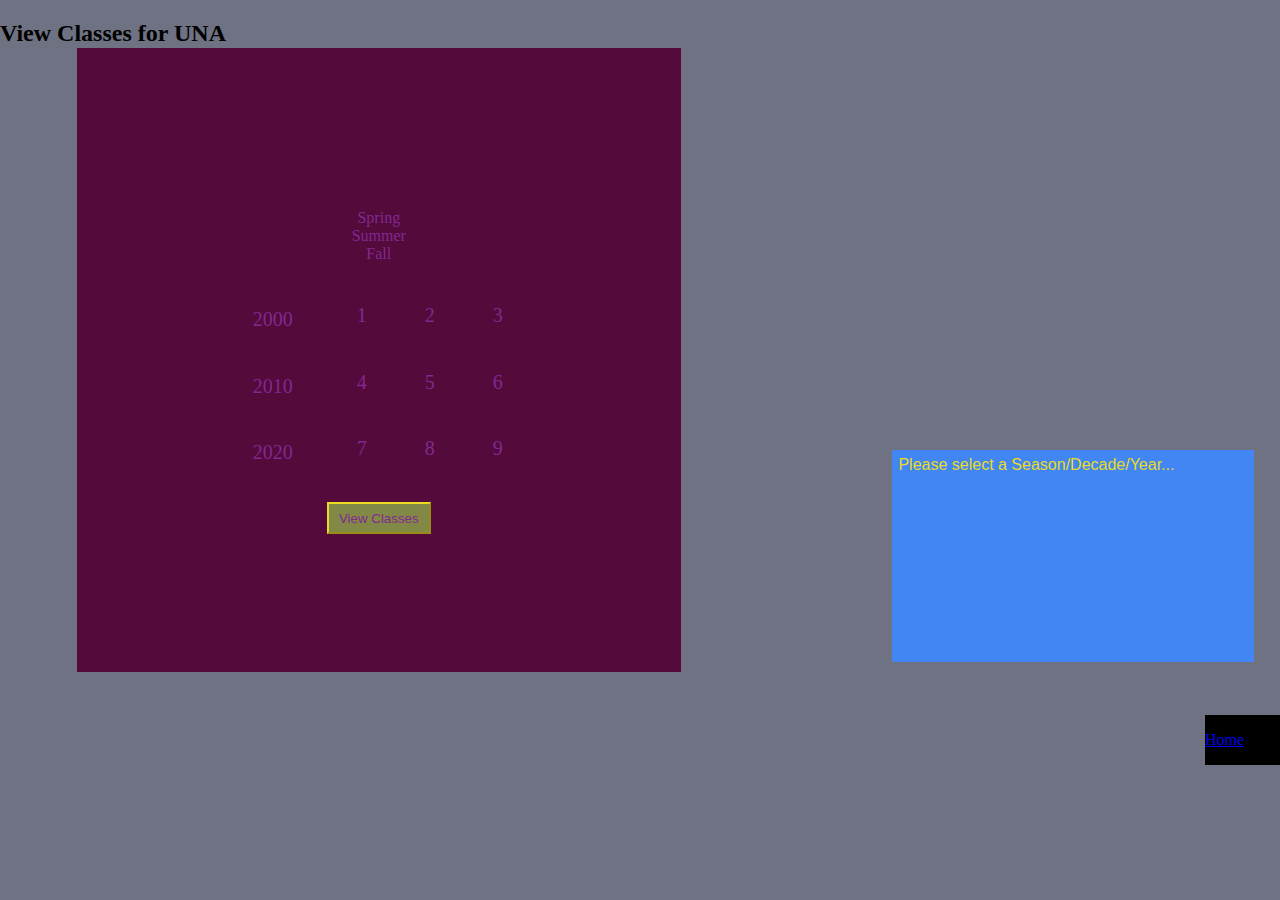
<file: page2.html>
<!DOCTYPE html>
<html lang="en" >

<head>
  <meta charset="UTF-8">
  <title>Page2</title>
  <meta name="viewport" content="width=device-width, initial-scale=1">
  
  
      <link rel="stylesheet" href="css/style.css">

  
</head>

<body>
    <h2>View Classes for UNA</h2>
 <div id="console-box"> 
</div> 
<div id="selector-box">
  <div id="season-box"> 
   <ul class="selector-term">
    <li class="term-box">Spring</li>
    <li class="term-box">Summer</li>
    <li class="term-box">Fall</li>


  </ul>
  </div> 

  <div id="year-box"> 
    <ul class="selector-years-thousands">
    <li class="year-thousands-box">2000</li>
    <li class="year-thousands-box">2010</li>
    <li class="year-thousands-box">2020</li> 
  </ul>

    <ul class="selector-years-ones">
    <li class="year-ones-box">1</li>
    <li class="year-ones-box">2</li>
    <li class="year-ones-box">3</li>
    <li class="year-ones-box">4</li>
    <li class="year-ones-box">5</li>
    <li class="year-ones-box">6</li>
    <li class="year-ones-box">7</li>
    <li class="year-ones-box">8</li>
    <li class="year-ones-box">9</li>
  </ul>
  </div>
  <button class="action" type="button">View Classes</button>
</div>
</div>
     <div id="home-box">
        <p><a href="index.html">Home</a></p>
    </div> 

  <script src='https://cdnjs.cloudflare.com/ajax/libs/jquery/3.2.1/jquery.min.js'></script>

  

    <script  src="js/index.js"></script>




</body>

</html>
</file>
<file: css/style.css>
@import url('https://fonts.googleapis.com/css?family=Indie+Flower');
@import url('https://fonts.google.com/specimen/Montserrat?selection.family=Montserrat');

body {margin:0;padding:0;background-color:#D3D1;}
ul {margin: 0px; list-style:none;padding:0px; }

#home-box{
  height: 50px; 
  width: 75px;
  background-color: #000; 
  color: #FB8C00; 
  font-family: Montserrat; 
  position: fixed;
  bottom: 15%; 
  right: 0px; 
}

body {margin:0;padding:0;background-color:#6f7282;}
ul {margin: 0px; list-style:none;padding:0px; }
#month-box,#day-box,#year-box {
  margin: 2px; 
}
#console-box{
  position:absolute;
  top:50%; 
  right:2%;
  height:200px;
  width:350px;
  background-color:#4286f4;
  color: #E9DC21;
  font-family: arial;
  padding:6px; 
}
#selector-box {
 position:absolute; 
 top: 48px;
 left: 6%; 
 width: 580px; 
 height: 600px; 
 background-color: #540a3b;
 padding: 12px; 
 display:flex;
 flex-flow: column; 
 align-content: center;
 align-items: center;
 justify-content:center; 
}
.selector-term {
  display:flex;
  height:70px;
  width: 50px; 
  flex-flow: row wrap; 
  border: solid 5px;
  border-color: #540a3b;
  justify-content: center; 
  align-items: center; 
  align-content: center; 
  margin: 10px; 
  color:#832891;
}
.season-box {
  height:40px;
  width:80px;
  line-height: 30px;
  background: #540a3b;
  font-size: 25px;
  text-align: center;
  margin: auto;
  
}

.selector-years-thousands {
  list-style:none; 
  display:flex;
  width: 100px;
  height: 200px; 
  flex-flow: column; 
  border: solid 1px;
  border-color: #540a3b;
  float:left; 
  color:#832891;
}
.year-thousands-box {
  height:50px;
  width:50px;
  background: #540a3b;
  font-size: 20px;
  text-align: center;
  vertical-align: middle;
  margin: auto;
  line-height:45px;
}

.selector-years-ones {
  list-style:none; 
  display:flex;
  width: 210px;
  height: 200px; 
  flex-flow: row wrap; 
  border: solid 1px; 
  border-color: #540a3b;
  color:#832891;
}
.year-ones-box {
  height:50px;
  width:50px;
  background: #540a3b;
  font-size: 20px;
  text-align: center;
  line-height:40px;
  margin: 6px;
  margin-left:12px;
}

.selected {
  background-color: #828946;
  font-weight: bold; 
}
.action {
background-color: #828946;
    color: #fff;
    width: auto;
    height: 1 em;
    padding: 0.5em 0.75em;
    float: right;
    border-color: #E9DC21;
    color:#832891;
    margin-top: 10px;}
</file>
